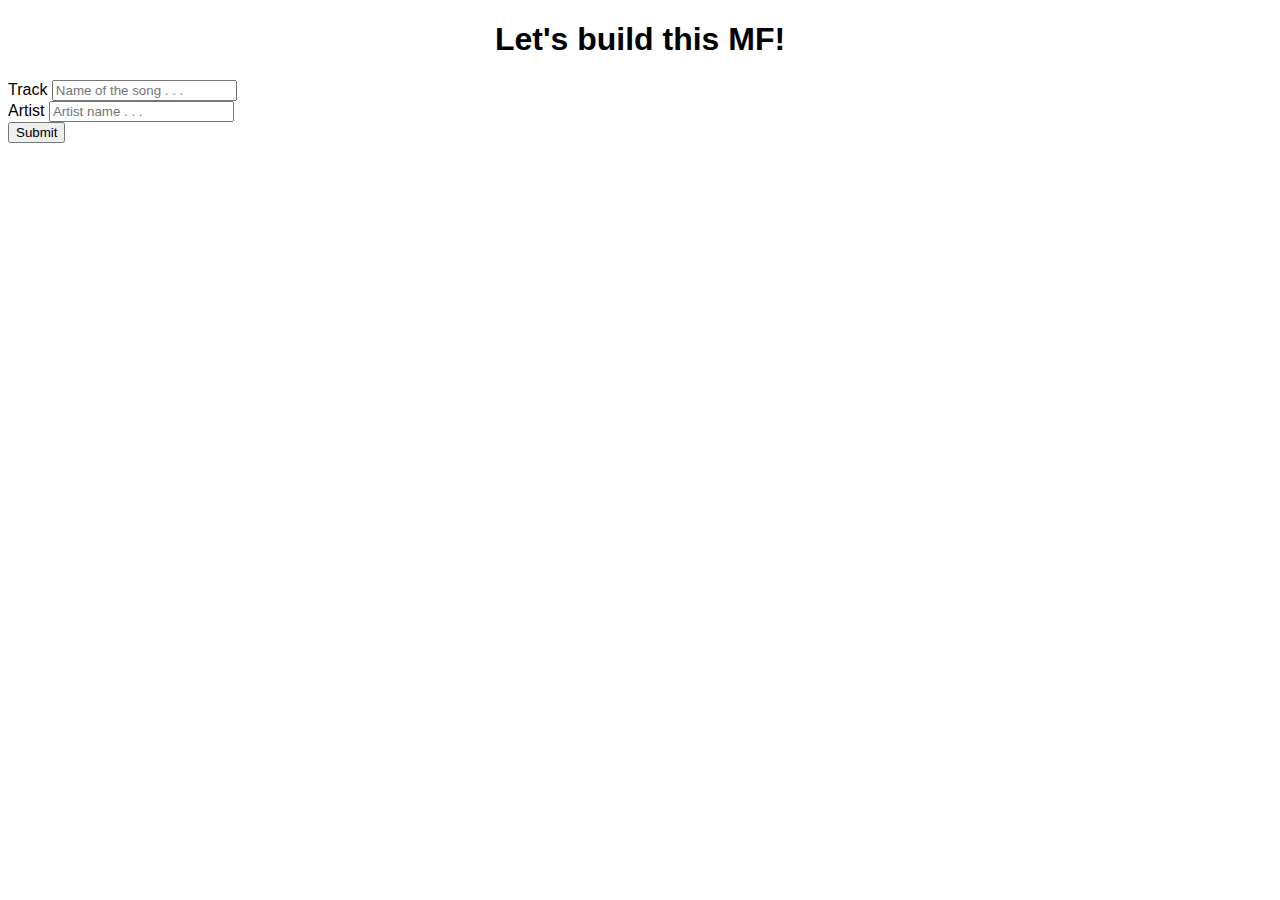
<file: index.html>
<!DOCTYPE html>
<html lang="en">

<head>
    <meta charset="UTF-8">
    <meta name="viewport" content="width=device-width, initial-scale=1.0">
    <title>Playlist preview</title>
    <link rel="stylesheet" href="https://stackpath.bootstrapcdn.com/bootstrap/5.0.0-alpha1/css/bootstrap.min.css"
        integrity="sha384-r4NyP46KrjDleawBgD5tp8Y7UzmLA05oM1iAEQ17CSuDqnUK2+k9luXQOfXJCJ4I" crossorigin="anonymous">
    <script src="https://cdn.jsdelivr.net/npm/popper.js@1.16.0/dist/umd/popper.min.js"
        integrity="sha384-Q6E9RHvbIyZFJoft+2mJbHaEWldlvI9IOYy5n3zV9zzTtmI3UksdQRVvoxMfooAo"
        crossorigin="anonymous"></script>
    <script src="https://stackpath.bootstrapcdn.com/bootstrap/5.0.0-alpha1/js/bootstrap.min.js"
        integrity="sha384-oesi62hOLfzrys4LxRF63OJCXdXDipiYWBnvTl9Y9/TRlw5xlKIEHpNyvvDShgf/"
        crossorigin="anonymous"></script>
    <link rel="stylesheet" href="/static/main.css">
    <script src="main.js" defer></script>
</head>

<body>
    <h1>Let's build this MF!</h1>

    <form id="sform">
        <div class="w-50 mx-auto mb-3 ml-5 mr-5">
            <label for="formGroupExampleInput" class="form-label">Track</label>
            <input type="text" class="form-control" id="song" placeholder="Name of the song . . . ">
        </div>
        <div class="w-50 mx-auto mb-3 ml-5 mr-5">
            <label for="formGroupExampleInput2" class="form-label">Artist</label>
            <input type="text" class="form-control" id="artist" placeholder="Artist name . . .">
        </div>
        <button type="submit" class="btn-sm btn-success">Submit</button>
    </form>
    <div class="flex-container">
        <div id="songcard" class="row row-cols-1 row-cols-md-3 g-4">
            <div class="col">
                <!-- <div class="card" style="max-width: 540px">
                <img src="/static/images/ny.jpg" class="card-img-top" alt="An artist that doesn't do spotify">
                <div class="card-body">
                    <h5 class="card-song"></h5>
                    <p class="card-artist"></p>
                    <p class="card-album"></p>
                </div>
            </div> -->
            </div>
        </div>
    </div>

</body>

</html>
</file>
<file: static/main.css>
* {
    font-family: 'Franklin Gothic Medium', 'Arial Narrow', Arial, sans-serif;
}
h1 {
    text-align: center;
}
#findsong>button {
    align-content: center;
}

.card-img-top {
    width: 100%;
    height: 20vw;
    object-fit: cover;
    padding: 5%;
}
</file>
